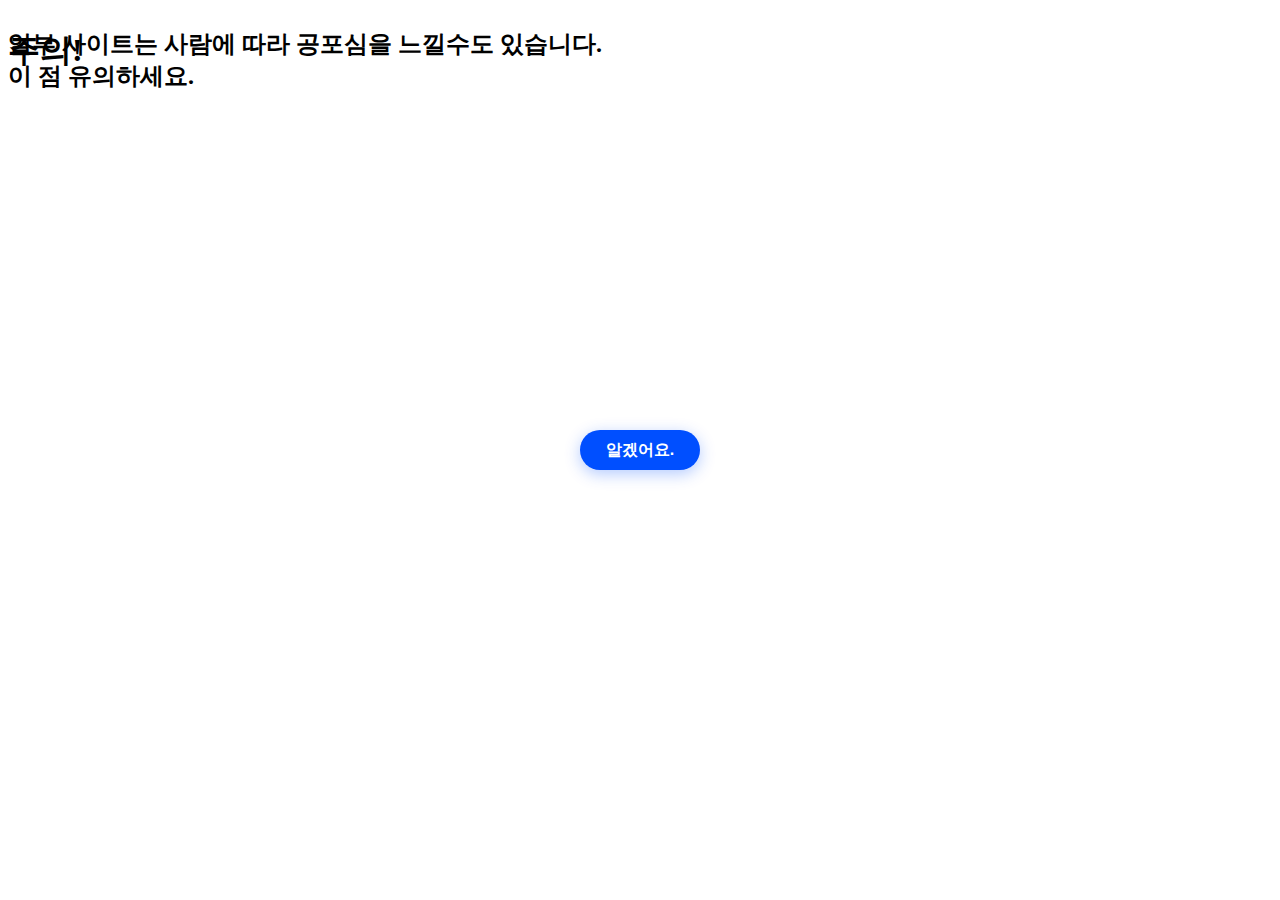
<file: index.html>
<!doctype html>
<html>
	<head>
		<meta charset="utf-8">
		<title>CSS button 예제</title>
		<link rel="stylesheet" href="css/style.css">
	</head>
	<body>   
                <h1>주의!</h1>
                <h2>일부 사이트는 사람에 따라 공포심을 느낄수도 있습니다.<br>이 점 유의하세요.</h2>
		<button>알겠어요.</button>
	</body>
</html>
</file>
<file: css/style.css>
button{
	width:120px;
	height: 40px;
	background-color: #004fff;
	border:none;
	color:white;
	box-shadow: 0 4px 16px rgba(0, 79, 255, 0.3);
	font-size: 16px;
	font-weight: bold;
	border-radius: 20px;
	position: absolute;
	top:50%;
	left:50%;
	transform: translate(-50%, -50%);
	transition:0.3s;
}
/* 포커스 됐을 때 */
button:focus{
	outline: 0;
}
/* 마우스 오버 했을 때 */
button:hover{
	background-color:rgba(0, 79, 255, 0.9) ;
	cursor: pointer;
	box-shadow: 0 2px 4px rgba(0, 79, 255, 0.6);
}

h1{
    position: absolute;
}

h2{
    position: absolute;
}
</file>
